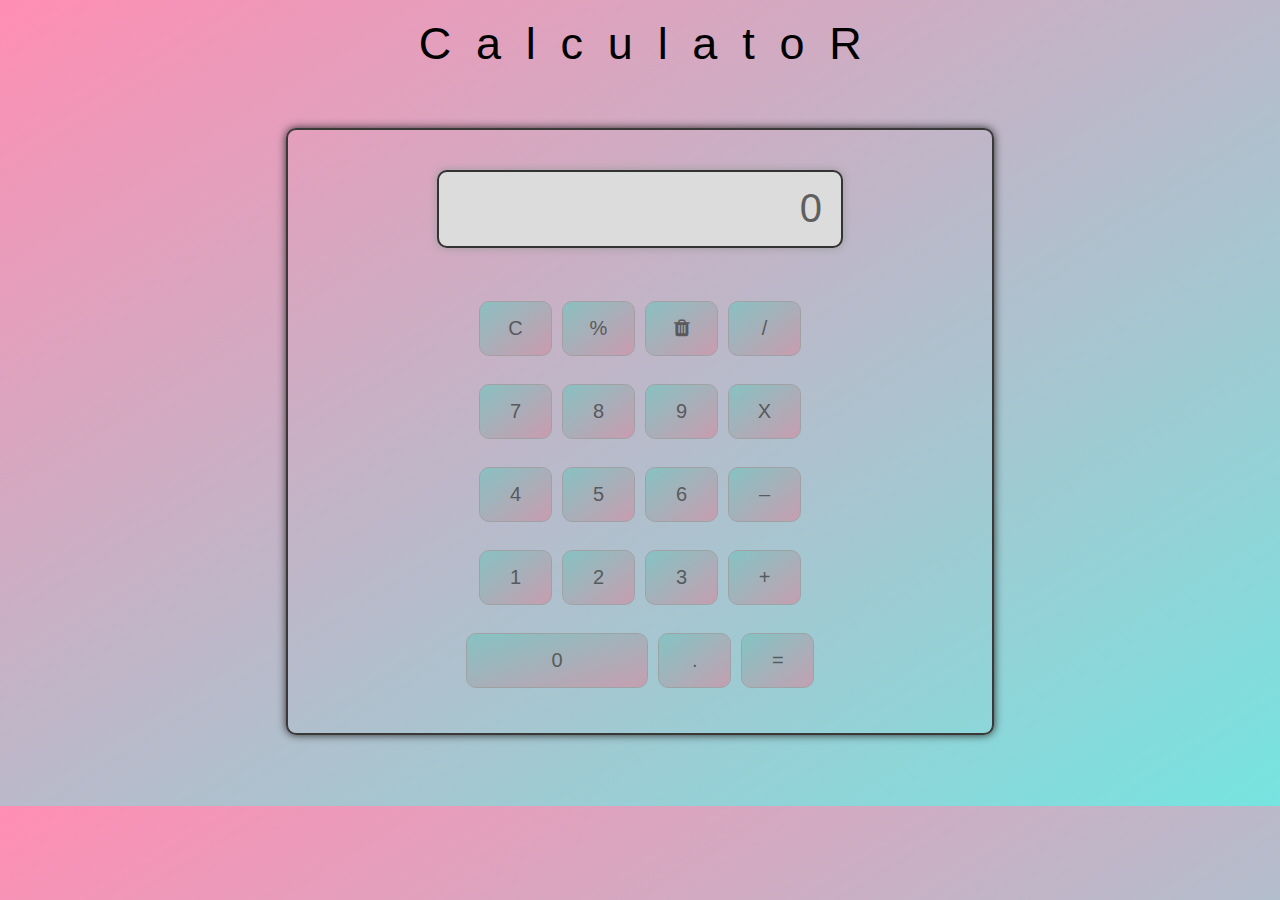
<file: index.html>
<!DOCTYPE html>
<html lang="en">
<head>
    <meta charset="UTF-8">
    <meta http-equiv="X-UA-Compatible" content="IE=edge">
    <meta name="viewport" content="width=device-width, initial-scale=1.0">
    <title>Simple Calculator</title>
    <link rel="stylesheet" href="css/styles.css">
    <link rel="shortcut icon" href="images/favicon.png">
    <link rel="stylesheet" href="https://cdnjs.cloudflare.com/ajax/libs/font-awesome/4.7.0/css/font-awesome.min.css">
</head>
<body>
    <header>
        <div class="heading">
            CalculatoR
        </div>
    </header>
    <div class="mainBody">
        <div class="calbody">
        <div class="rows">
            <input type="text" id="screen" placeholder="0" readonly>
        </div>
        <br>
        <div class="rows">
            <button id="clearbtn">C</button>
            <button id="percentagebtn">%</button>
            <button id="backspacebtn" onclick="deleteChar()"><i class="fa fa-trash"></i></button>
            <button id="dividebtn">/</button>
        </div>
        <br>
        <div class="rows">
            <button id="sevenbtn">7</button>
            <button id="eigthbtn">8</button>
            <button id="ninebtn">9</button>
            <button id="multiplybtn">X</button>
        </div>
        <br>
        <div class="rows">
            <button id="fourbtn">4</button>
            <button id="fivebtn">5</button>
            <button id="sixbtn">6</button>
            <button id="subtractbtn">–</button>
        </div>
        <br>
        <div class="rows">
            <button id="onebtn">1</button>
            <button id="twobtn">2</button>
            <button id="threebtn">3</button>
            <button id="additionbtn">+</button>
        </div>
        <br>
        <div class="rows">
            <button id="zerobtn">0</button>
            <button id="decimalbtn">.</button>
            <button id="equalbtn">=</button>
        </div>
        </div>
    </div>
</body>
<script src="js/main.js"></script>
</html>
</file>
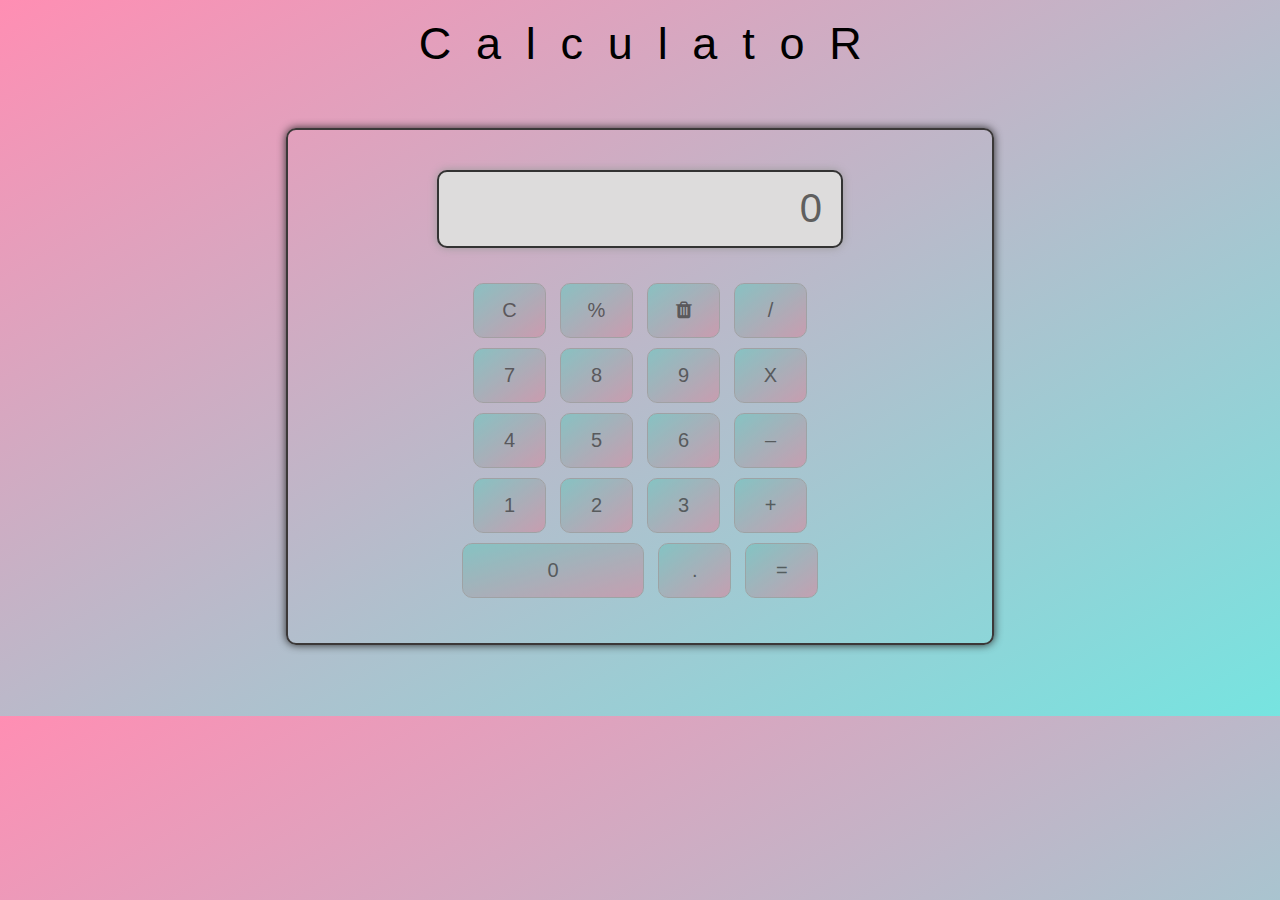
<file: html/index.html>
<!DOCTYPE html>
<html lang="en">
<head>
    <meta charset="UTF-8">
    <meta http-equiv="X-UA-Compatible" content="IE=edge">
    <meta name="viewport" content="width=device-width, initial-scale=1.0">
    <title>Simple Calculator</title>
    <link rel="stylesheet" href="../css/styles.css">
    <link rel="shortcut icon" href="../images/favicon.png">
    <link rel="stylesheet" href="https://cdnjs.cloudflare.com/ajax/libs/font-awesome/4.7.0/css/font-awesome.min.css">
</head>
<body>
    <header class="heading">CalculatoR</header>
    <div class="mainBody">
        <div class="calbody">
        <input type="text" id="screen" placeholder="0" readonly>
        <br>
        <button id="clearbtn">C</button>
        <button id="percentagebtn">%</button>
        <button id="backspacebtn" onclick="deleteChar()"><i class="fa fa-trash"></i></button>
        <button id="dividebtn">/</button>
        <br>
        <button id="sevenbtn">7</button>
        <button id="eigthbtn">8</button>
        <button id="ninebtn">9</button>
        <button id="multiplybtn">X</button>
        <br>
        <button id="fourbtn">4</button>
        <button id="fivebtn">5</button>
        <button id="sixbtn">6</button>
        <button id="subtractbtn">–</button>
        <br>
        <button id="onebtn">1</button>
        <button id="twobtn">2</button>
        <button id="threebtn">3</button>
        <button id="additionbtn">+</button>
        <br>
        <button id="zerobtn">0</button>
        <button id="decimalbtn">.</button>
        <button id="equalbtn">=</button>
        </div>
    </div>
</body>
<script src="../js/main.js"></script>
</html>
</file>
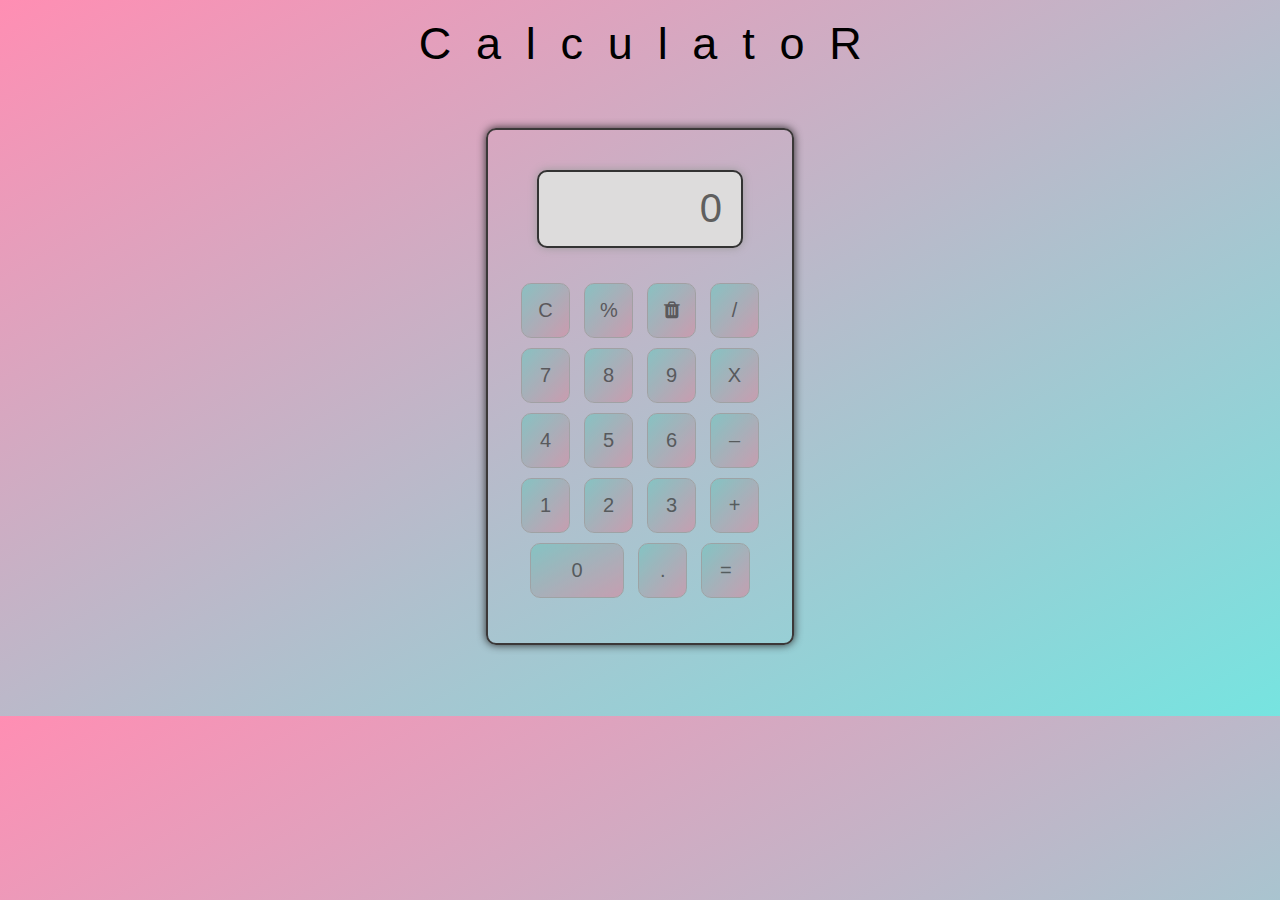
<file: calculator/html/index.html>
<!DOCTYPE html>
<html lang="en">
<head>
    <meta charset="UTF-8">
    <meta http-equiv="X-UA-Compatible" content="IE=edge">
    <meta name="viewport" content="width=device-width, initial-scale=1.0">
    <title>Simple Calculator</title>
    <link rel="stylesheet" href="../css/styles.css">
    <link rel="shortcut icon" href="../images/favicon.png">
    <link rel="stylesheet" href="https://cdnjs.cloudflare.com/ajax/libs/font-awesome/4.7.0/css/font-awesome.min.css">
</head>
<body>
    <header class="heading">CalculatoR</header>
    <div class="mainBody">
        <div class="calbody">
        <input type="text" id="screen" placeholder="0" readonly>
        <br>
        <button id="clearbtn">C</button>
        <button id="percentagebtn">%</button>
        <button id="backspacebtn" onclick="deleteChar()"><i class="fa fa-trash"></i></button>
        <button id="dividebtn">/</button>
        <br>
        <button id="sevenbtn">7</button>
        <button id="eigthbtn">8</button>
        <button id="ninebtn">9</button>
        <button id="multiplybtn">X</button>
        <br>
        <button id="fourbtn">4</button>
        <button id="fivebtn">5</button>
        <button id="sixbtn">6</button>
        <button id="subtractbtn">–</button>
        <br>
        <button id="onebtn">1</button>
        <button id="twobtn">2</button>
        <button id="threebtn">3</button>
        <button id="additionbtn">+</button>
        <br>
        <button id="zerobtn">0</button>
        <button id="decimalbtn">.</button>
        <button id="equalbtn">=</button>
        </div>
    </div>
</body>
<script src="../js/main.js"></script>
</html>
</file>
<file: css/styles.css>
/* @media only screen and (max-width: 600px) {
    width: 400px;
  }
   */

.heading{
    position: relative;
    text-align: center;
    font-family:-apple-system, BlinkMacSystemFont, 'Segoe UI', Roboto, Oxygen, Ubuntu, Cantarell, 'Open Sans', 'Helvetica Neue', sans-serif;
    font-size: 45px;
    margin-top: 20px;
    letter-spacing:0.55em;
    transform: translate(1%,20%);
    margin:5px 0px;
}
body{
    background-color: #FFDEE9;
    background-image: linear-gradient(to bottom right, #ff8eb3 0%, #76e4e0 100%);
}
.mainBody{
    position: relative;
    text-align: center;
    padding: 5% 22% 5% 22%;
}
.calbody{
border: 2px solid rgb(59, 56, 56);
border-radius: 10px;
position: relative;
box-shadow: 0px 0px 8px rgb(44, 44, 44);
padding: 40px 10px;
/* margin: 0px 200px; */
/* background-image: linear-gradient(to bottom right, #76e4e0,#77c9c6,#dda3b6, #ffaac7); */
}

.rows{
    display: flex;
    place-content: center;
}

#screen{
    border: solid rgb(51, 51, 51) 2px;
    position: relative;
    padding: 20px 30px;
    width: 50%;
    margin-bottom: 30px;
    text-align: center;
    border-radius: 10px;
    box-shadow: 0px 0px 8px rgb(156, 156, 156);
    outline: none;
    caret-color: transparent;
    background-color: rgb(221, 220, 220);
    font-family:monospace;
    font-size: 30px;
    font-weight:lighter;
}
input[type="text"]::placeholder{
    position: relative;
    left: 50%;
    font-size: 40px;
    transform: translate(0%,10%);
    color: rgb(95, 95, 95);
    font-family: -apple-system, BlinkMacSystemFont, 'Segoe UI', Roboto, Oxygen, Ubuntu, Cantarell, 'Open Sans', 'Helvetica Neue', sans-serif;
}
.mainBody button{
    border: solid 1px rgb(155, 155, 155);
    box-sizing: content-box;
    width: 6%;
    background-image: linear-gradient(to bottom right, #7cc4c1  0%, #ce95a9 100%);
    /* background-image: linear-gradient(to bottom right, #808080  0%, #f1f1f1 100%); */
    padding: 15px;
    margin: 5px;
    border-radius: 10px;
    color: rgb(66, 66, 66);
    font-size: 20px;
    opacity: 0.8;
}
#zerobtn{
    width:22%;
}
.mainBody button:hover {
    background-image: linear-gradient(to bottom right, #77e6d3 0%, #ee9fb7 100%);
    /* background-image: linear-gradient(to bottom right, #f1f1f1 0%, #777777 100%); */
    cursor: pointer;
    color: rgb(0, 0, 0);
}
</file>
<file: calculator/css/styles.css>
.heading{
    position: relative;
    text-align: center;
    font-family:-apple-system, BlinkMacSystemFont, 'Segoe UI', Roboto, Oxygen, Ubuntu, Cantarell, 'Open Sans', 'Helvetica Neue', sans-serif;
    font-size: 45px;
    margin-top: 20px;
    letter-spacing:0.55em;
    transform: translate(1%,20%);
    margin:5px 0px;
}
body{
    background-color: #FFDEE9;
    background-image: linear-gradient(to bottom right, #ff8eb3 0%, #76e4e0 100%);
}
.mainBody{
    position: relative;
    text-align: center;
    padding: 5% 22% 5% 22%;
}
.calbody{
border: 2px solid rgb(59, 56, 56);
border-radius: 10px;
position: relative;
box-shadow: 0px 0px 8px rgb(44, 44, 44);
padding: 40px 10px;
margin: 0px 200px;
/* background-image: linear-gradient(to bottom right, #76e4e0,#77c9c6,#dda3b6, #ffaac7); */
}
#screen{
    border: solid rgb(51, 51, 51) 2px;
    position: relative;
    padding: 20px 30px;
    width: 50%;
    margin-bottom: 30px;
    text-align: center;
    border-radius: 10px;
    box-shadow: 0px 0px 8px rgb(156, 156, 156);
    outline: none;
    caret-color: transparent;
    background-color: rgb(221, 220, 220);
    font-family:monospace;
    font-size: 30px;
    font-weight:lighter;
}
input[type="text"]::placeholder{
    position: relative;
    left: 50%;
    font-size: 40px;
    transform: translate(0%,10%);
    color: rgb(95, 95, 95);
    font-family: -apple-system, BlinkMacSystemFont, 'Segoe UI', Roboto, Oxygen, Ubuntu, Cantarell, 'Open Sans', 'Helvetica Neue', sans-serif;
}
.mainBody button{
    border: solid 1px rgb(155, 155, 155);
    box-sizing: content-box;
    width: 6%;
    background-image: linear-gradient(to bottom right, #7cc4c1  0%, #ce95a9 100%);
    /* background-image: linear-gradient(to bottom right, #808080  0%, #f1f1f1 100%); */
    padding: 15px;
    margin: 5px;
    border-radius: 10px;
    color: rgb(66, 66, 66);
    font-size: 20px;
    opacity: 0.8;
}
#zerobtn{
    width:22%;
}
.mainBody button:hover {
    background-image: linear-gradient(to bottom right, #77e6d3 0%, #ee9fb7 100%);
    /* background-image: linear-gradient(to bottom right, #f1f1f1 0%, #777777 100%); */
    cursor: pointer;
    color: rgb(0, 0, 0);
}
</file>
